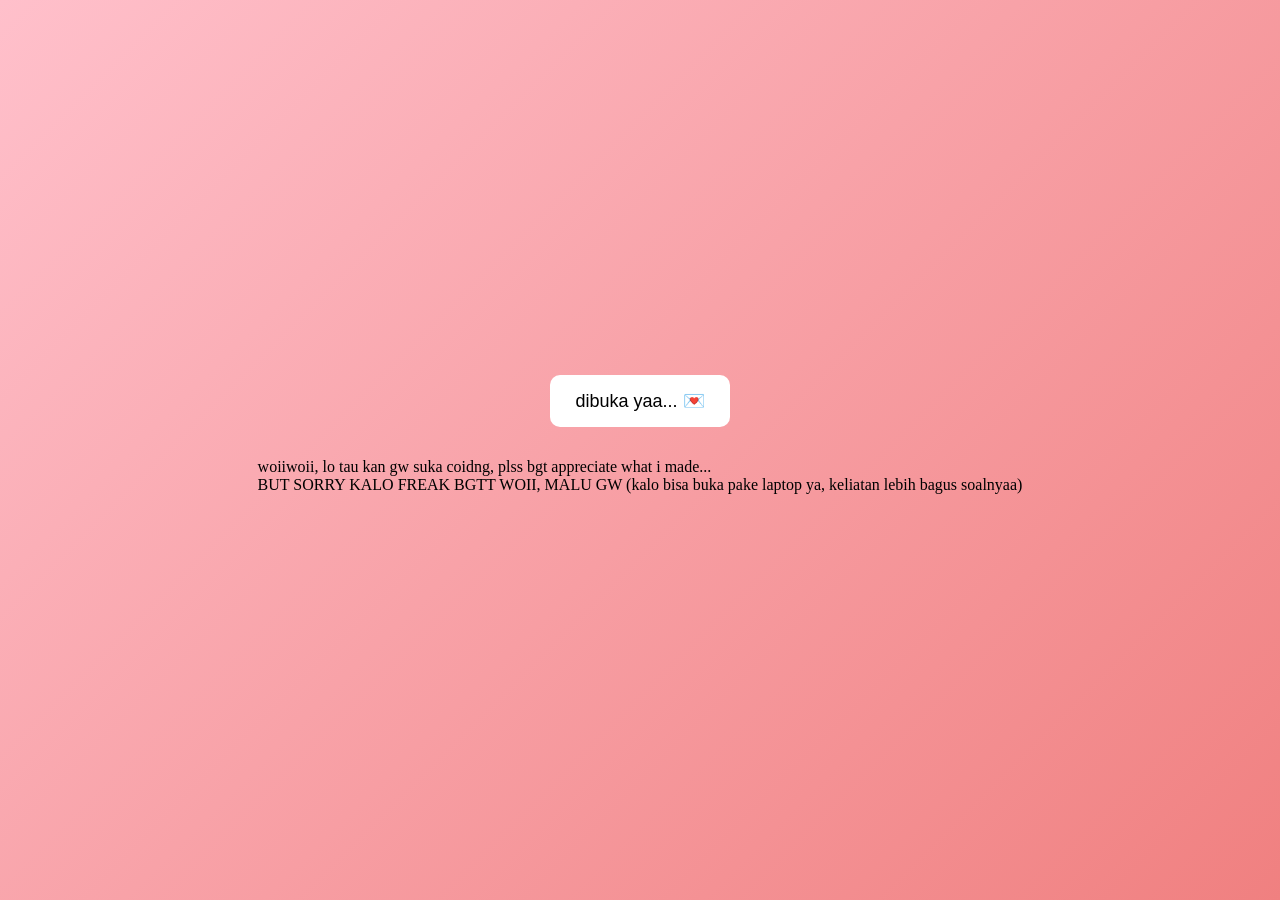
<file: index.html>
<!DOCTYPE html>
<html>
<head>
  <title>for safira</title>
  <style>
    body {
      margin: 0;
      height: 100vh;
      background: linear-gradient(135deg, pink, lightcoral);
      display: flex;
      flex-direction: column;

  
      justify-content: center;
      align-items: center;
      overflow: hidden;
    }

    header{
    justify-content: space-between;
    align-items: center;
    padding: 15px 10px;
    
    }

    nav{
    margin-left: 20px;
    
    
    }
    
    
    

    /* tombol awal */
    .open-btn {
      padding: 15px 25px;
      font-size: 18px;
      border: none;
      border-radius: 10px;
      background: white;
      cursor: pointer;
      display: flex;
      align-items: center;
      justify-content: center;
      
    }

    /* note */
    .note {
      align-items: center;
      justify-content: center;
      display: none;
      position: absolute;
      width: 500px;
      padding: 20px;
      background: #fff9c4;
      border-radius: 10px;
      box-shadow: 0 10px 25px rgba(0,0,0,0.2);
      font-family: system-ui, -apple-system, BlinkMacSystemFont, 'Segoe UI', Roboto, Oxygen, Ubuntu, Cantarell, 'Open Sans', 'Helvetica Neue', sans-serif
      text-align: left;
      
    }

    
  </style>
</head>

<body>
  

<!-- tombol buka -->
<button class="open-btn" onclick="buka()">dibuka yaa... 💌</button>

<!-- note -->
<div class="note" id="note">
  hi thanks for seeing this massage, i just wanna show my last act of love for you, safira, i made this for you from my deepest heart <br><br>
  i’m really sorry for the times i hurt you, for my mistakes, and for the pain i caused. i wish i had been better for you. you never deserved any of that, and i carry that regret with me. <br>
  even so, my love for you doesn’t just disappear. it’s still here, and i think a part of it always will be. you’ve touched my heart in such a beautiful way, and i’ll always be thankful for every moment we shared. <br>
  thank you for all the laughter, the late-night conversations, and for making me feel truly seen. you brought so much light into my life. <br>
  if one day you think of me, i hope you remember the good parts. and please know that you were loved deeply, honestly, and with everything i had. <br>
  padahal our third chance tuh part yang paling dekatnya kita..tapi gw malah buang dan sia sia in itu semua. tapi bukan chance ini aja kayanya, chance-chance sebelumnya juga gw buang, and i act like a dumbest person. and maybe im a dumbest person u've ever met? <br>
  this is my last gift to you… my heart, in its most honest form. even though u hope that our path must not cross again, i still make this message for u. after that all, i hope u find someone who can treat u better then i did. thanks and sorry for everything. <br> <br>
  i love you, saff. <br>
  always.
  
</div>

<!-- audio -->
<audio id="music" loop>
  <source src="Budi Doremi - Ada Untukmu (Official Music Video).mp3" type="audio/mpeg">
</audio>

<!-- hearts -->
<div class="hearts" id="hearts"></div>

<script>
function buka() {
  // tampilkan note
  document.getElementById("note").style.display = "block";

  // sembunyiin tombol
  document.querySelector(".open-btn").style.display = "none";

  // play musik
  document.getElementById("music").play();

  // mulai love jatuh
  setInterval(() => {
    const love = document.createElement("span");
    love.innerHTML = "💖";
    love.style.left = Math.random() * 100 + "vw";
    document.getElementById("hearts").appendChild(love);

    setTimeout(() => {
      love.remove();
    }, 5000);
  }, 300);
}
</script>
<header>
<p>woiiwoii, lo tau kan gw suka coidng, plss bgt appreciate what i made... <br>

  BUT SORRY KALO FREAK BGTT WOII, MALU GW (kalo bisa buka pake laptop ya, keliatan lebih bagus soalnyaa)
</p>

</header>
<link rel="stylesheet" href="second.css">
</body>
</html>
</file>
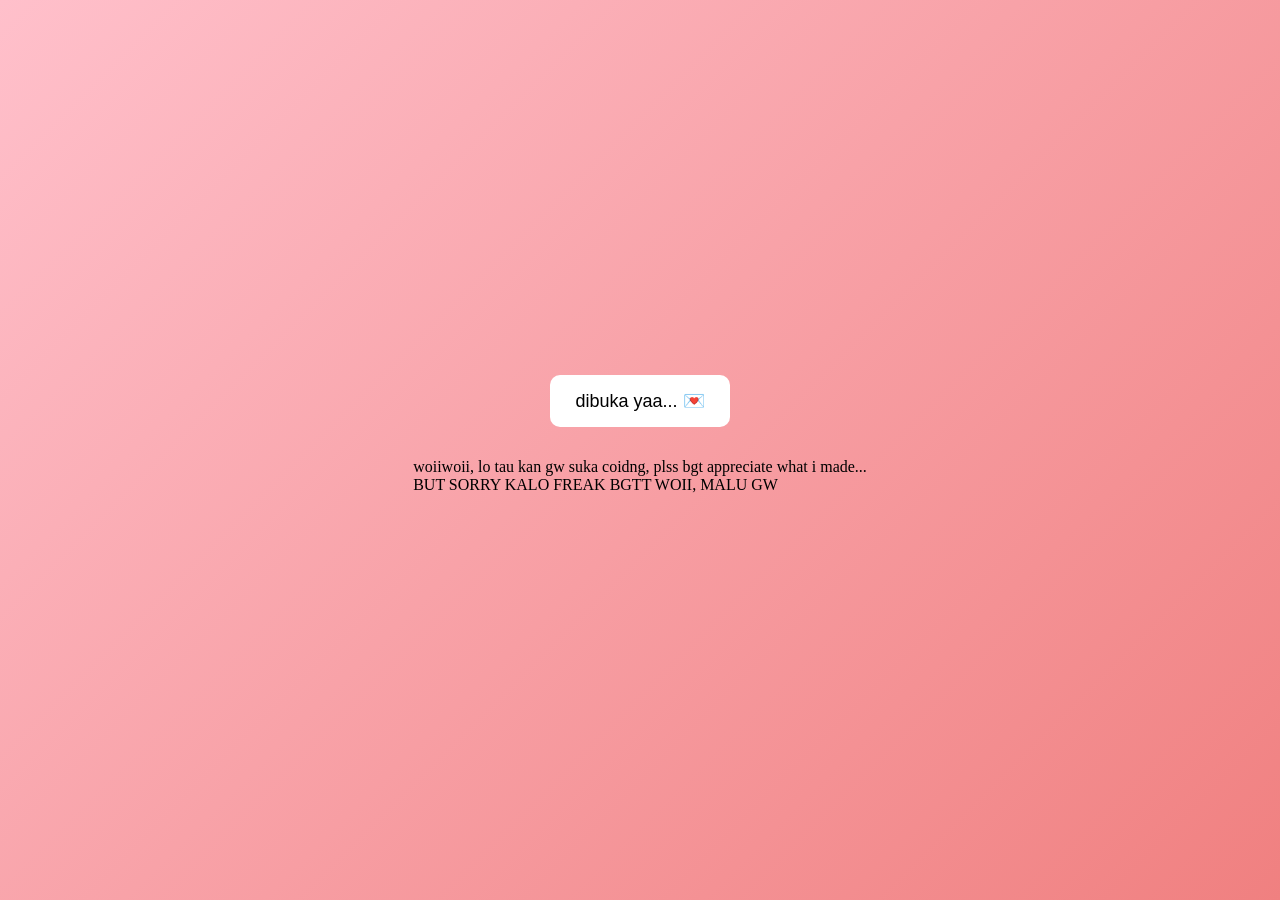
<file: flowwerrr.html>
<!DOCTYPE html>
<html>
<head>
  <title>for safira</title>
  <style>
    body {
      margin: 0;
      height: 100vh;
      background: linear-gradient(135deg, pink, lightcoral);
      display: flex;
      flex-direction: column;

  
      justify-content: center;
      align-items: center;
      overflow: hidden;
    }

    header{
    justify-content: space-between;
    align-items: center;
    padding: 15px 10px;
    
    }

    nav{
    margin-left: 20px;
    
    
    }
    
    
    

    /* tombol awal */
    .open-btn {
      padding: 15px 25px;
      font-size: 18px;
      border: none;
      border-radius: 10px;
      background: white;
      cursor: pointer;
      display: flex;
      align-items: center;
      justify-content: center;
      
    }

    /* note */
    .note {
      align-items: center;
      justify-content: center;
      display: none;
      position: absolute;
      width: 500px;
      padding: 20px;
      background: #fff9c4;
      border-radius: 10px;
      box-shadow: 0 10px 25px rgba(0,0,0,0.2);
      font-family: system-ui, -apple-system, BlinkMacSystemFont, 'Segoe UI', Roboto, Oxygen, Ubuntu, Cantarell, 'Open Sans', 'Helvetica Neue', sans-serif
      text-align: left;
      
    }

    
  </style>
</head>

<body>
  

<!-- tombol buka -->
<button class="open-btn" onclick="buka()">dibuka yaa... 💌</button>

<!-- note -->
<div class="note" id="note">
  hi thanks for seeing this massage, i just wanna show my last act of love for you, safira, i made this for you from my deepest heart <br><br>
  i’m really sorry for the times i hurt you, for my mistakes, and for the pain i caused. i wish i had been better for you. you never deserved any of that, and i carry that regret with me. <br>
  even so, my love for you doesn’t just disappear. it’s still here, and i think a part of it always will be. you’ve touched my heart in such a beautiful way, and i’ll always be thankful for every moment we shared. <br>
  thank you for all the laughter, the late-night conversations, and for making me feel truly seen. you brought so much light into my life. <br>
  if one day you think of me, i hope you remember the good parts. and please know that you were loved deeply, honestly, and with everything i had. <br>
  padahal our third chance tuh part yang paling dekatnya kita..tapi gw malah buang dan sia sia in itu semua. tapi bukan chance ini aja kayanya, chance-chance sebelumnya juga gw buang, and i act like a dumbest person. and maybe im a dumbest person u've ever met? <br>
  this is my last gift to you… my heart, in its most honest form. even though u hope that our path must not cross again, i still make this message for u. after that all, i hope u find someone who can treat u better then i did. thanks and sorry for everything. <br> <br>
  i love you, saff. <br>
  always.
  
</div>

<!-- audio -->
<audio id="music" loop>
  <source src="Budi Doremi - Ada Untukmu (Official Music Video).mp3" type="audio/mpeg">
</audio>

<!-- hearts -->
<div class="hearts" id="hearts"></div>

<script>
function buka() {
  // tampilkan note
  document.getElementById("note").style.display = "block";

  // sembunyiin tombol
  document.querySelector(".open-btn").style.display = "none";

  // play musik
  document.getElementById("music").play();

  // mulai love jatuh
  setInterval(() => {
    const love = document.createElement("span");
    love.innerHTML = "💖";
    love.style.left = Math.random() * 100 + "vw";
    document.getElementById("hearts").appendChild(love);

    setTimeout(() => {
      love.remove();
    }, 5000);
  }, 300);
}
</script>
<header>
<p>woiiwoii, lo tau kan gw suka coidng, plss bgt appreciate what i made... <br>

  BUT SORRY KALO FREAK BGTT WOII, MALU GW 
</p>

</header>
<link rel="stylesheet" href="second.css">
</body>
</html>
</file>
<file: second.css>
.note::before {
  content: "";
  width: 50px;
  height: 15px;
  background: rgba(255,255,255,0.6);
  position: absolute;
  top: -10px;
  left: 50%;
  transform: translateX(-50%) rotate(-5deg);
}
</file>
